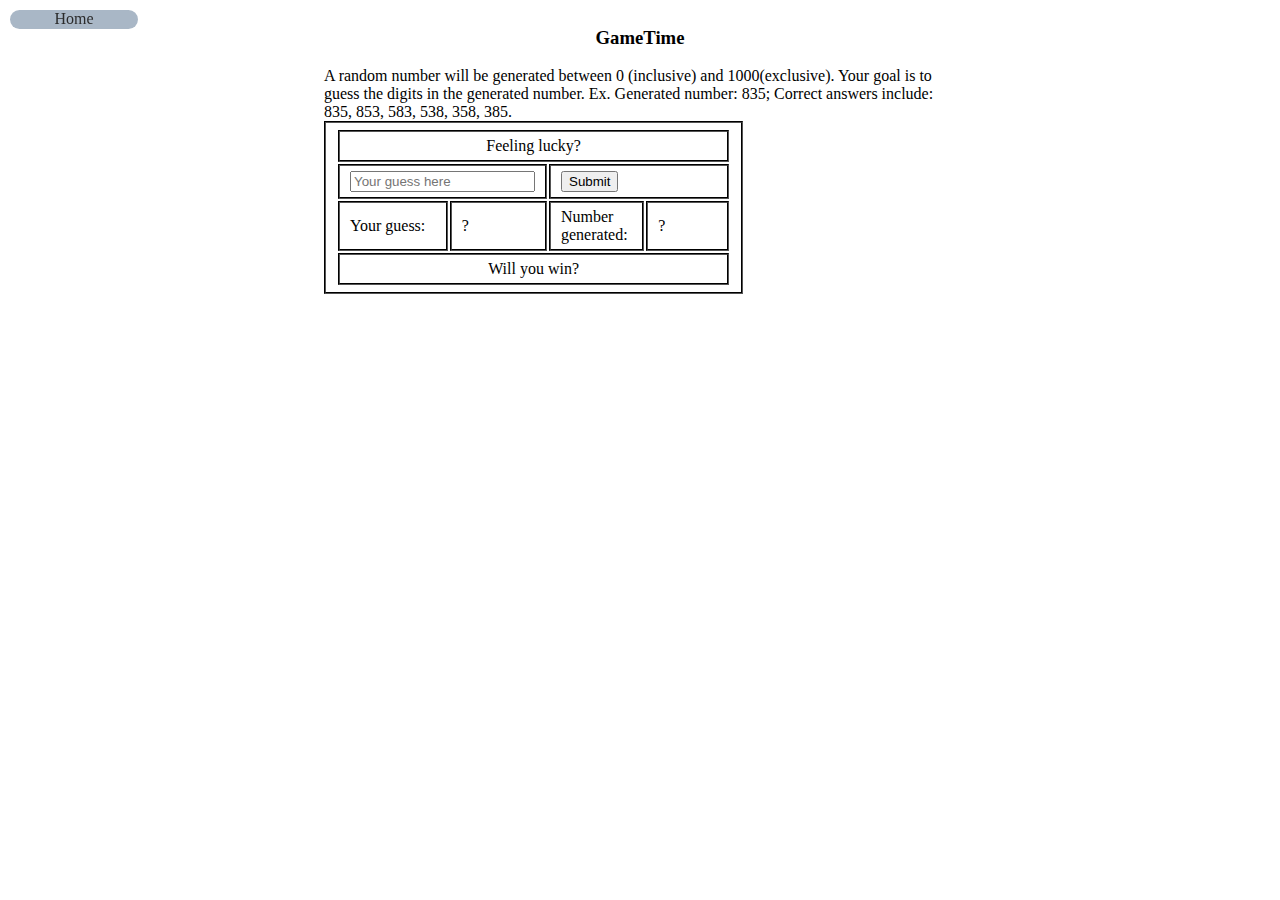
<file: src/HTML/game.html>
<!DOCTYPE html>
<html lang="en">
<head>
    <meta charset="UTF-8">
    <title>Title</title>
    <script src="../JS/Game.js"></script>
    <link rel="stylesheet" href="../CSS/gameStyle.css">
</head>
<body>
    <a href="index.html" class="homeButton">Home</a>
    <h3><strong>GameTime</strong></h3>
    <div class="instructions">A random number will be generated between 0 (inclusive) and 1000(exclusive). Your goal is
        to guess the digits in the generated number. Ex. Generated number: 835; Correct answers include:
        835, 853, 583, 538, 358, 385.</div>
    <div class="gameArea">
        <table>
            <thead><tr><td colspan="4">Feeling lucky?</td></tr></thead>
            <tbody>
                <tr>
                    <td colspan="2" class="topRow"><input id="userGuess" type="text" name="userinput" placeholder="Your guess here"/></td>
                    <td colspan="2" class="topRow"><input type="button" name="submit" value="Submit" onclick="playGame()"></td>
                </tr>
                <tr>
                    <td>Your guess: </td><td><span id="guessOutput">?</span></td>
                    <td>Number generated: </td><td><span id="randGenOutput">?</span></td>
                </tr>
            </tbody>
            <tfoot><tr><td colspan="4" id="result">Will you win?</td></tr></tfoot>
        </table>
    </div>
</body>
</html>
</file>
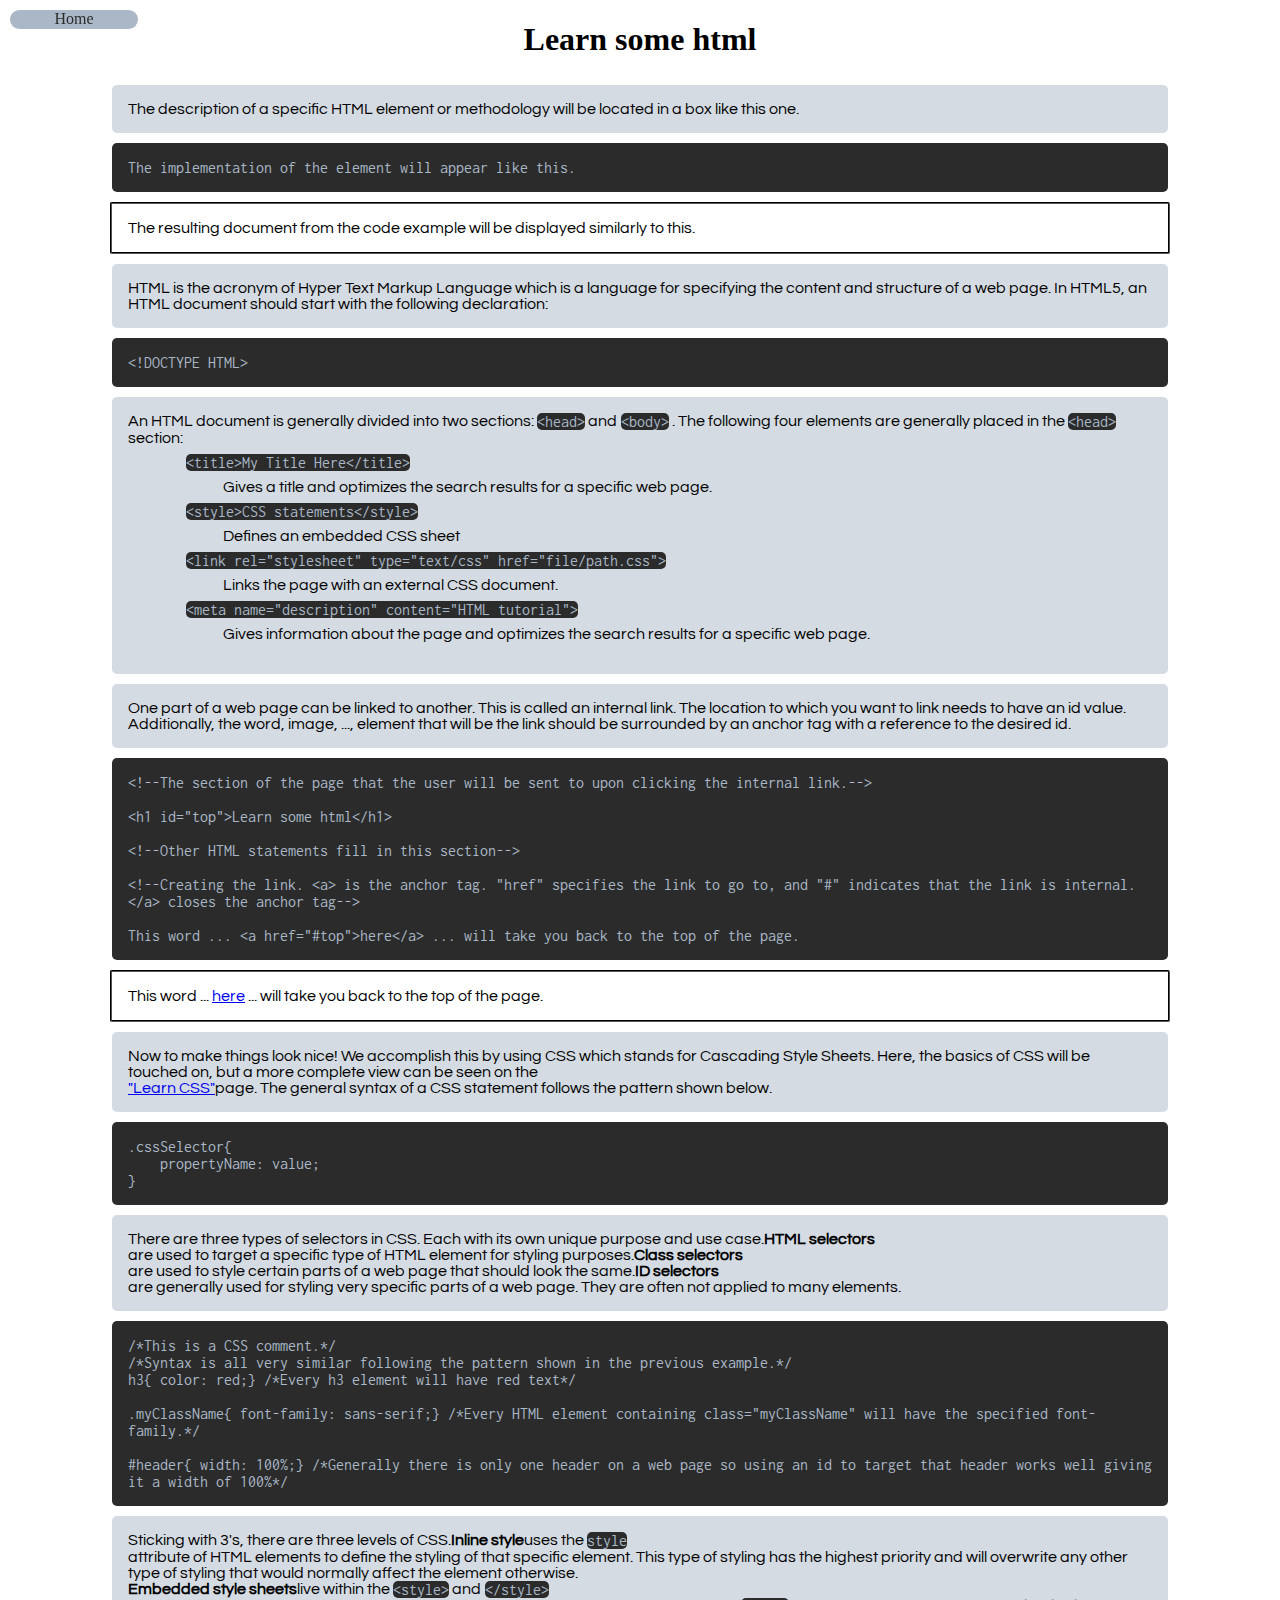
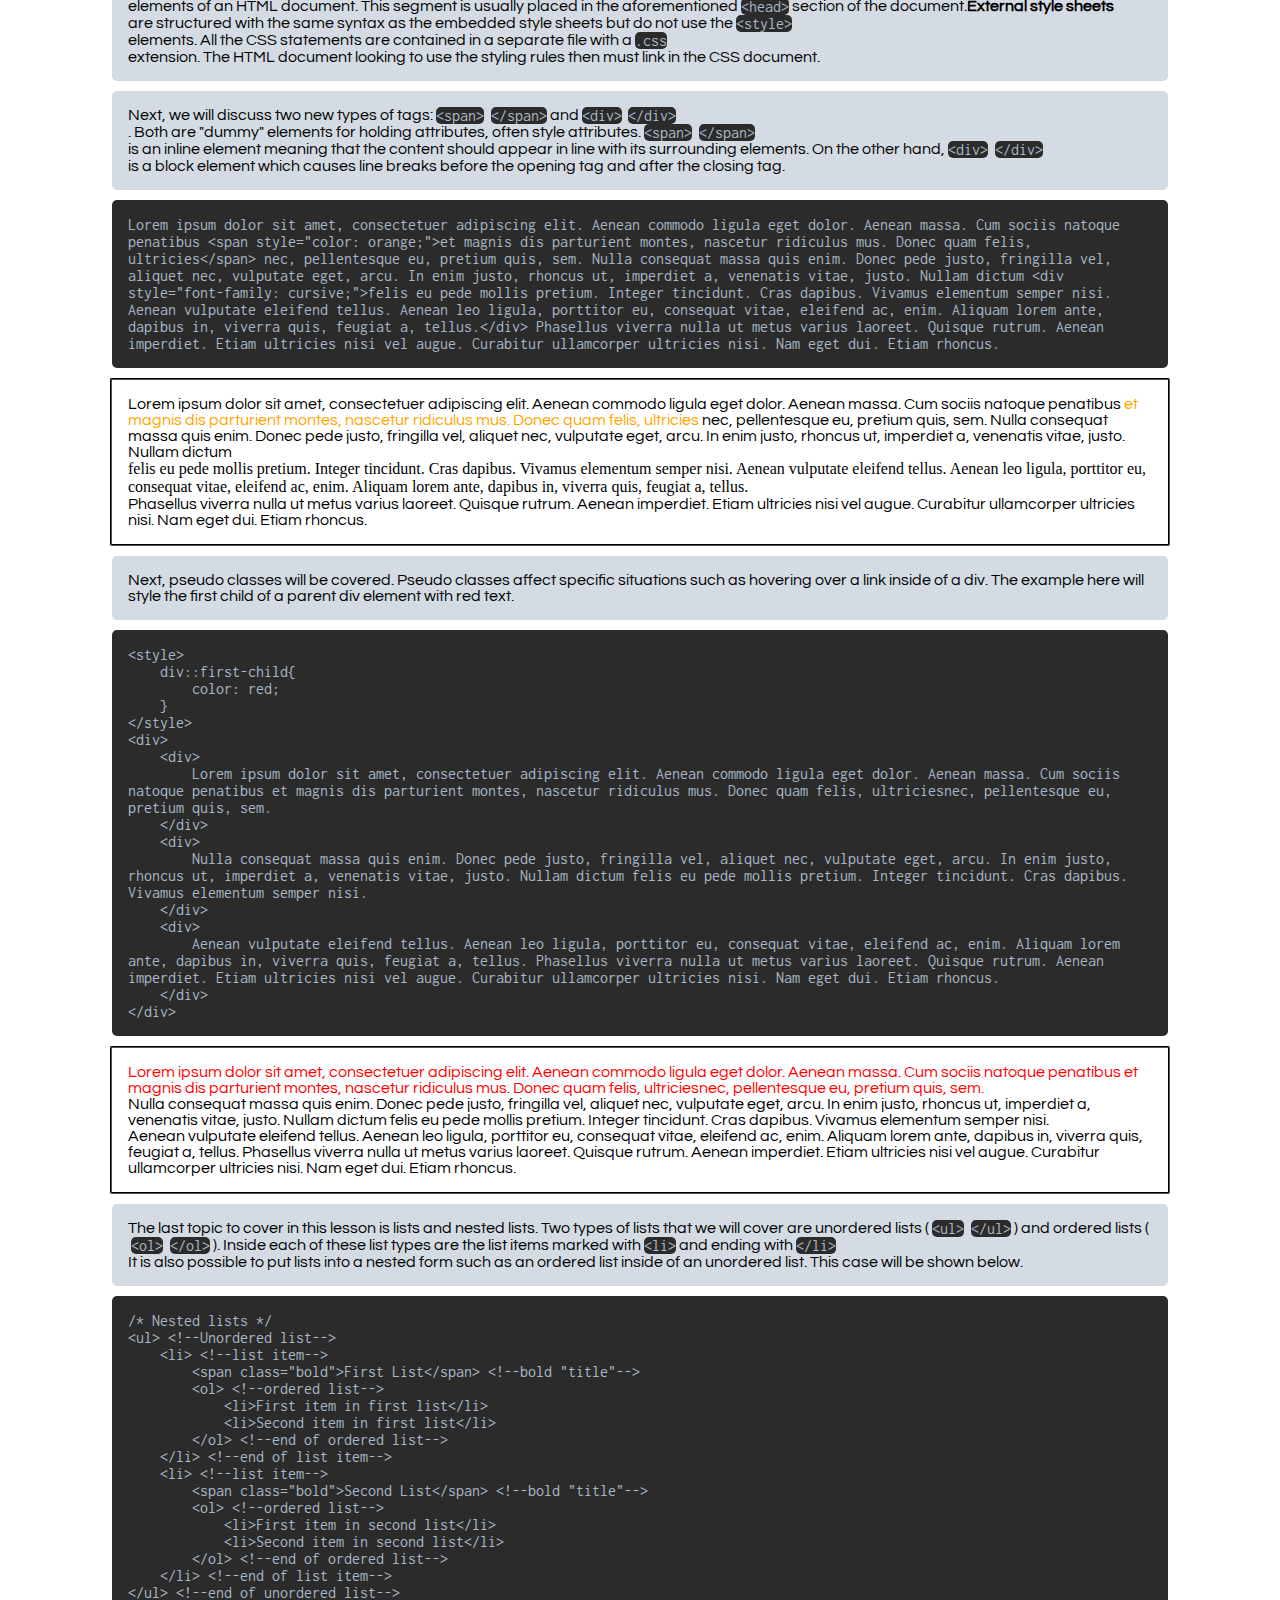
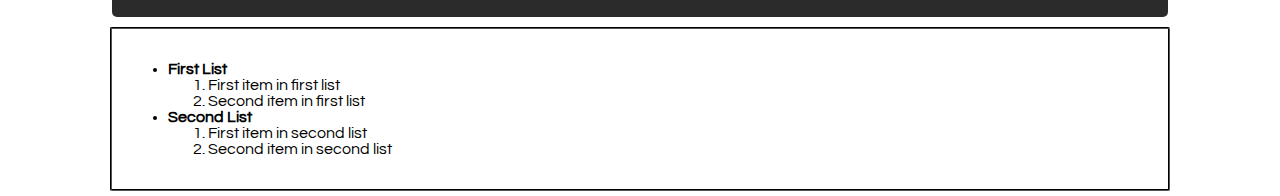
<file: src/HTML/learnHtml.html>
<!DOCTYPE html>
<html lang="en">
<head>
    <meta charset="UTF-8">
    <title>HTML Time</title>
    <link rel="stylesheet" href="../CSS/content.css">
    <link rel="stylesheet" href="https://fonts.googleapis.com/css?family=Questrial">
    <link rel="stylesheet" href="https://fonts.googleapis.com/css?family=Inconsolata">
</head>
<body>
    <a href="index.html" class="homeButton">Home</a>
    <h1 id="top">Learn some html</h1>
    <!--Example-->
    <div class="description">
        The description of a specific HTML element or methodology will be located in a box like this one.
    </div>
    <div class="code">
        The implementation of the element will appear like this.
    </div>
    <div class="display">
        The resulting document from the code example will be displayed similarly to this.
    </div>

    <!--HTML definition and document header-->
    <div class="description">
        HTML is the acronym of Hyper Text Markup Language which is a language for specifying the content and structure
        of a web page. In HTML5, an HTML document should start with the following declaration:
    </div>
    <div class="code">
        &lt;!DOCTYPE HTML&gt;
    </div>

    <!--Types of elements that are usually placed in the head section-->
    <div class="description">
        An HTML document is generally divided into two sections: <span class="inline-code"> &lt;head&gt; </span> and <span class="inline-code"> &lt;body&gt; </span>.
        The following four elements are generally placed in the <span class="inline-code"> &lt;head&gt; </span> section:
        <dl>
            <dt><span class="inline-code">&lt;title&gt;My Title Here&lt;/title&gt;</span></dt>
            <dd>Gives a title and optimizes the search results for a specific web page.</dd>
            <dt><span class="inline-code">&lt;style&gt;CSS statements&lt;/style&gt;</span></dt>
            <dd>Defines an embedded CSS sheet</dd>
            <dt><span class="inline-code">&lt;link rel="stylesheet" type="text/css" href="file/path.css"&gt;</span></dt>
            <dd>Links the page with an external CSS document.</dd>
            <dt><span class="inline-code">&lt;meta name="description" content="HTML tutorial"&gt;</span></dt>
            <dd>Gives information about the page and optimizes the search results for a specific web page.</dd>
        </dl>
    </div>

    <!--Internal links-->
    <div class="description">
        One part of a web page can be linked to another. This is called an internal link.
        The location to which you want to link needs to have an id value. Additionally, the
        word, image, ..., element that will be the link should be surrounded by an anchor
        tag with a reference to the desired id.
    </div>
    <div class="code">
<span>&lt;!--The section of the page that the user will be sent to upon clicking the internal link.--&gt;
<br/>&lt;h1 id="top"&gt;Learn some html&lt;/h1&gt;<br/><br/>&lt;!--Other HTML statements fill in this section--&gt;
<br/>&lt;!--Creating the link. &lt;a&gt; is the anchor tag. "href" specifies the link to go to, and "#" indicates that the link is internal. &lt;/a&gt; closes the anchor tag--&gt;
<br/>This word ... &lt;a href="#top"&gt;here&lt;/a&gt; ... will take you back to the top of the page.</span>
    </div>
    <div class="display">
        This word ... <a href="#top">here</a> ... will take you back to the top of the page.
    </div>

    <!--Basic CSS-->
    <div class="description">
        Now to make things look nice! We accomplish this by using CSS which stands for Cascading Style Sheets. Here,
        the basics of CSS will be touched on, but a more complete view can be seen on the <a href="learnCss.html">"Learn CSS"</a> page.
        The general syntax of a CSS statement follows the pattern shown below.
        <!--TODO:come back and finish how this link appears-->
    </div>
    <div class="code">
<span>.cssSelector{
    propertyName: value;
}</span>
    </div>

    <!--TODO: Fix the line breaking after the use of <strong></strong>-->
    <!--3 types of CSS selectors-->
    <div class="description">
        There are three types of selectors in CSS. Each with its own unique purpose and use case.
        <span class="bold">HTML selectors</span> are used to target a specific type of HTML element for styling purposes.
        <span class="bold">Class selectors</span> are used to style certain parts of a web page that should look the same.
        <span class="bold">ID selectors</span> are generally used for styling very specific parts of a web page. They are often
        not applied to many elements.
    </div>
    <div class="code">
<span>/*This is a CSS comment.*/
/*Syntax is all very similar following the pattern shown in the previous example.*/
h3{ color: red;} /*Every h3 element will have red text*/

.myClassName{ font-family: sans-serif;} /*Every HTML element containing class="myClassName" will have the specified font-family.*/

#header{ width: 100%;} /*Generally there is only one header on a web page so using an id to target that header works well giving it a width of 100%*/
</span>
    </div>

    <!--3 levels of CSS-->
    <div class="description">
        Sticking with 3's, there are three levels of CSS. <span class="bold">Inline style</span> uses the <span class="inline-code">style</span>
        attribute of HTML elements to define the styling of that specific element. This type of styling
        has the highest priority and will overwrite any other type of styling that would normally
        affect the element otherwise. <span class="bold">Embedded style sheets</span> live within the <span class="inline-code">&lt;style&gt;</span>
        and <span class="inline-code">&lt;/style&gt;</span> elements of an HTML document. This segment is usually placed in the
        aforementioned <span class="inline-code">&lt;head&gt;</span> section of the document. <span class="bold">External style sheets</span>
        are structured with the same syntax as the embedded style sheets but do not use the <span class="inline-code">&lt;style&gt;</span> elements.
        All the CSS statements are contained in a separate file with a <span class="inline-code">.css</span> extension.
        The HTML document looking to use the styling rules then must link in the CSS document.
    </div>

    <!--span and div elements-->
    <div class="description">
        Next, we will discuss two new types of tags: <span class="inline-code">&lt;span&gt;</span><span class="inline-code">&lt;/span&gt;</span>
        and <span class="inline-code">&lt;div&gt;</span><span class="inline-code">&lt;/div&gt;</span>. Both are "dummy" elements for
        holding attributes, often style attributes. <span class="inline-code">&lt;span&gt;</span><span class="inline-code">&lt;/span&gt;</span>
        is an inline element meaning that the content should appear in line with its surrounding elements. On the other
        hand, <span class="inline-code">&lt;div&gt;</span><span class="inline-code">&lt;/div&gt;</span> is a block element which
        causes line breaks before the opening tag and after the closing tag.
    </div>
    <div class="code">
<span>Lorem ipsum dolor sit amet, consectetuer adipiscing elit. Aenean commodo ligula eget dolor. Aenean massa. Cum sociis natoque penatibus &lt;span style="color: orange;"&gt;et magnis dis parturient montes, nascetur ridiculus mus. Donec quam felis, ultricies&lt;/span&gt; nec, pellentesque eu, pretium quis, sem. Nulla consequat massa quis enim. Donec pede justo, fringilla vel, aliquet nec, vulputate eget, arcu. In enim justo, rhoncus ut, imperdiet a, venenatis vitae, justo. Nullam dictum &lt;div style="font-family: cursive;"&gt;felis eu pede mollis pretium. Integer tincidunt. Cras dapibus. Vivamus elementum semper nisi. Aenean vulputate eleifend tellus. Aenean leo ligula, porttitor eu, consequat vitae, eleifend ac, enim. Aliquam lorem ante, dapibus in, viverra quis, feugiat a, tellus.&lt;/div&gt; Phasellus viverra nulla ut metus varius laoreet. Quisque rutrum. Aenean imperdiet. Etiam ultricies nisi vel augue. Curabitur ullamcorper ultricies nisi. Nam eget dui. Etiam rhoncus.</span>
    </div>
    <div class="display">
        Lorem ipsum dolor sit amet, consectetuer adipiscing elit. Aenean commodo ligula eget dolor. Aenean massa.
        Cum sociis natoque penatibus <span style="color: orange;">et magnis dis parturient montes, nascetur ridiculus mus. Donec quam felis,
        ultricies</span> nec, pellentesque eu, pretium quis, sem. Nulla consequat massa quis enim. Donec pede justo,
        fringilla vel, aliquet nec, vulputate eget, arcu. In enim justo, rhoncus ut, imperdiet a, venenatis vitae, justo.
        Nullam dictum <div style="font-family: cursive;">felis eu pede mollis pretium. Integer tincidunt. Cras dapibus. Vivamus elementum semper nisi.
        Aenean vulputate eleifend tellus. Aenean leo ligula, porttitor eu, consequat vitae, eleifend ac, enim.
        Aliquam lorem ante, dapibus in, viverra quis, feugiat a, tellus.</div> Phasellus viverra nulla ut metus varius laoreet.
        Quisque rutrum. Aenean imperdiet. Etiam ultricies nisi vel augue. Curabitur ullamcorper ultricies nisi. Nam eget
        dui. Etiam rhoncus.
    </div>

    <!--CSS pseudo classes-->
    <div class="description">
        Next, pseudo classes will be covered. Pseudo classes affect specific situations such as hovering over a link inside of a div.
        The example here will style the first child of a parent div element with red text.
    </div>

    <div class="code">
<span>&lt;style&gt;
    div::first-child{
        color: red;
    }
&lt;/style&gt;
&lt;div&gt;
    &lt;div&gt;
        Lorem ipsum dolor sit amet, consectetuer adipiscing elit. Aenean commodo ligula eget dolor. Aenean massa. Cum sociis natoque penatibus et magnis dis parturient montes, nascetur ridiculus mus. Donec quam felis, ultriciesnec, pellentesque eu, pretium quis, sem.
    &lt;/div&gt;
    &lt;div&gt;
        Nulla consequat massa quis enim. Donec pede justo, fringilla vel, aliquet nec, vulputate eget, arcu. In enim justo, rhoncus ut, imperdiet a, venenatis vitae, justo. Nullam dictum felis eu pede mollis pretium. Integer tincidunt. Cras dapibus. Vivamus elementum semper nisi.
    &lt;/div&gt;
    &lt;div&gt;
        Aenean vulputate eleifend tellus. Aenean leo ligula, porttitor eu, consequat vitae, eleifend ac, enim. Aliquam lorem ante, dapibus in, viverra quis, feugiat a, tellus. Phasellus viverra nulla ut metus varius laoreet. Quisque rutrum. Aenean imperdiet. Etiam ultricies nisi vel augue. Curabitur ullamcorper ultricies nisi. Nam eget dui. Etiam rhoncus.
    &lt;/div&gt;
&lt;/div&gt;</span>
    </div>

    <div class="display">
        <div>Lorem ipsum dolor sit amet, consectetuer adipiscing elit. Aenean commodo ligula eget dolor. Aenean massa.
        Cum sociis natoque penatibus et magnis dis parturient montes, nascetur ridiculus mus. Donec quam felis,
        ultriciesnec, pellentesque eu, pretium quis, sem.</div> <div>Nulla consequat massa quis enim. Donec pede justo,
        fringilla vel, aliquet nec, vulputate eget, arcu. In enim justo, rhoncus ut, imperdiet a, venenatis vitae, justo.
        Nullam dictum felis eu pede mollis pretium. Integer tincidunt. Cras dapibus. Vivamus elementum semper nisi.</div>
        <div>Aenean vulputate eleifend tellus. Aenean leo ligula, porttitor eu, consequat vitae, eleifend ac, enim.
        Aliquam lorem ante, dapibus in, viverra quis, feugiat a, tellus. Phasellus viverra nulla ut metus varius laoreet.
        Quisque rutrum. Aenean imperdiet. Etiam ultricies nisi vel augue. Curabitur ullamcorper ultricies nisi. Nam eget
        dui. Etiam rhoncus.</div>
    </div>

    <!--Nested lists-->
    <div class="description">
        The last topic to cover in this lesson is lists and nested lists. Two types of lists that we will cover are
        unordered lists (<span class="inline-code">&lt;ul&gt;</span><span class="inline-code">&lt;/ul&gt;</span>) and ordered lists
        (<span class="inline-code">&lt;ol&gt;</span><span class="inline-code">&lt;/ol&gt;</span>). Inside each of these list types
        are the list items marked with <span class="inline-code">&lt;li&gt;</span> and ending with <span class="inline-code">&lt;/li&gt;</span>
        It is also possible to put lists into a nested form such as an ordered list inside of an unordered list. This
        case will be shown below.
    </div>

    <div class="code">
<span>/* Nested lists */
&lt;ul&gt; &lt;!--Unordered list--&gt;
    &lt;li&gt; &lt;!--list item--&gt;
        &lt;span class="bold"&gt;First List&lt;/span&gt; &lt;!--bold "title"--&gt;
        &lt;ol&gt; &lt;!--ordered list--&gt;
            &lt;li&gt;First item in first list&lt;/li&gt;
            &lt;li&gt;Second item in first list&lt;/li&gt;
        &lt;/ol&gt; &lt;!--end of ordered list--&gt;
    &lt;/li&gt; &lt;!--end of list item--&gt;
    &lt;li&gt; &lt;!--list item--&gt;
        &lt;span class="bold"&gt;Second List&lt;/span&gt; &lt;!--bold "title"--&gt;
        &lt;ol&gt; &lt;!--ordered list--&gt;
            &lt;li&gt;First item in second list&lt;/li&gt;
            &lt;li&gt;Second item in second list&lt;/li&gt;
        &lt;/ol&gt; &lt;!--end of ordered list--&gt;
    &lt;/li&gt; &lt;!--end of list item--&gt;
&lt;/ul&gt; &lt;!--end of unordered list--&gt;
</span>
    </div>

    <div class="display">
        <ul> <!--Unordered list-->
            <li> <!--list item-->
                <span class="bold">First List</span><!--bold "title"-->
                <ol><!--ordered list-->
                    <li>First item in first list</li>
                    <li>Second item in first list</li>
                </ol><!--end of ordered list-->
            </li><!--end of list item-->
            <li> <!--list item-->
                <span class="bold">Second List</span><!--bold "title"-->
                <ol><!--ordered list-->
                    <li>First item in second list</li>
                    <li>Second item in second list</li>
                </ol><!--end of ordered list-->
            </li><!--end of list item-->
        </ul><!--end of unordered list-->
    </div>

</body>
</html>
</file>
<file: src/CSS/gameStyle.css>
:root {
    --code-background: #2b2b2b;
    --light-grey: #a9b7c6;
    --light-grey-bg: rgba(169,183,198,0.5);
}

.instructions{
    width: 50%;
}

.gameArea{
    width: 50%;
    display: flex;
    align-content: center;
    align-items: center;
    child-align: auto;
}

.homeButton{
    left: 10px;
    top: 10px;
    height: 1.2em;
    width: 10%;
    border-radius: 10px;
    position: fixed;
    background-color: var(--light-grey);

    text-decoration: none;
    text-align: center;
    color: var(--code-background);
}

.homeButton:hover{
    opacity: 0.7;
}

body{
    display: flex;
    flex-direction: column;
    align-content: center;
    align-items: center;
}

table{
    border: black 2px groove;
    padding: 5px 10px;
    align-self: inherit;
}

td{
    width: 25%;
    padding: 5px 10px;
    border: black 2px groove;
}

thead, tfoot{
    text-align: center;
}
</file>
<file: src/CSS/content.css>
/* This CSS document will specify the styles for the various parts of the tutorial pages.
    The parts are:
        1) A description - just something other than times new roman
        2) A code example - dark background, programmer-like text, maybe...multicolored
        3) A display of the example -> most likely will just style a container to hold the example in

 For the code example section, this link was very helpful in terms of color codes:
    http://www.eclipsecolorthemes.org/?view=theme&id=14569

 */

:root {
    --code-background: #2b2b2b;
    --light-grey: #a9b7c6;
    --light-grey-bg: rgba(169,183,198,0.5);
}

body{
    padding: 0;
    margin: 0;
    width: 100%;
    display: flex;
    flex-direction: column;
    align-items: center;
}

.description{
    margin-top: 5px;
    margin-bottom: 5px;
    display: flex;
    flex-wrap: wrap;
    width: 80%;
    padding: 1em;
    justify-self: center;

    background-color: var(--light-grey-bg);
    border-radius: 5px;

    font-family: Questrial, "Trebuchet MS", Helvetica, sans-serif;
}

/*todo: maybe include syntax highlighting*/
.code{
    margin-top: 5px;
    margin-bottom: 5px;
    width:80%;
    padding: 1em;
    display: flex;
    justify-self: center;

    background-color: var(--code-background);
    border-radius: 5px;

    font-family: Inconsolata, sans-serif;
    color: var(--light-grey);
}

.code span{
    white-space: pre-wrap;
    white-space: -moz-pre-wrap;
}

.inline-code{
    background-color: var(--code-background);
    border-radius: 5px;
    margin-left: 0.2em;
    margin-right: 0.2em;
    font-family: Inconsolata, sans-serif;
    color: var(--light-grey);
}

.bold{
    font-weight: bold;
}

.description dt{
    margin-top: 0.5em;
    margin-bottom: 0.5em;
}

.display{
    margin-top: 5px;
    margin-bottom: 5px;
    display: inline;
    justify-self: stretch;
    padding: 1em;
    min-width: 80%;
    max-width: 80%;

    border: 2px groove black;
    border-radius: 2px;

    font-family: Questrial, "Trebuchet MS", Helvetica, sans-serif;
}

.homeButton{
    left: 10px;
    top: 10px;
    height: 1.2em;
    width: 10%;
    border-radius: 10px;
    position: fixed;
    background-color: var(--light-grey);

    text-decoration: none;
    text-align: center;
    color: var(--code-background);
}

.homeButton:hover{
    opacity: 0.7;
}

.display > div:first-child{
    color: red;
}

.dummyClass{
    color: pink;
}

.dummyClass p{
    color: purple;
}

#dummyId{
    color: black;
}

#dummyId2{
    color: pink;
}

.box{
    display: block;
    width: 128px;
    height: 128px;
    background-color: greenyellow;
}

.secretMsg{
    font-size: x-large;
    color: turquoise;
    display: none; /*hides the message*/
    text-align: right;
}

.box:hover + .secretMsg{
    display: block; /*reveals the message*/
}
</file>
